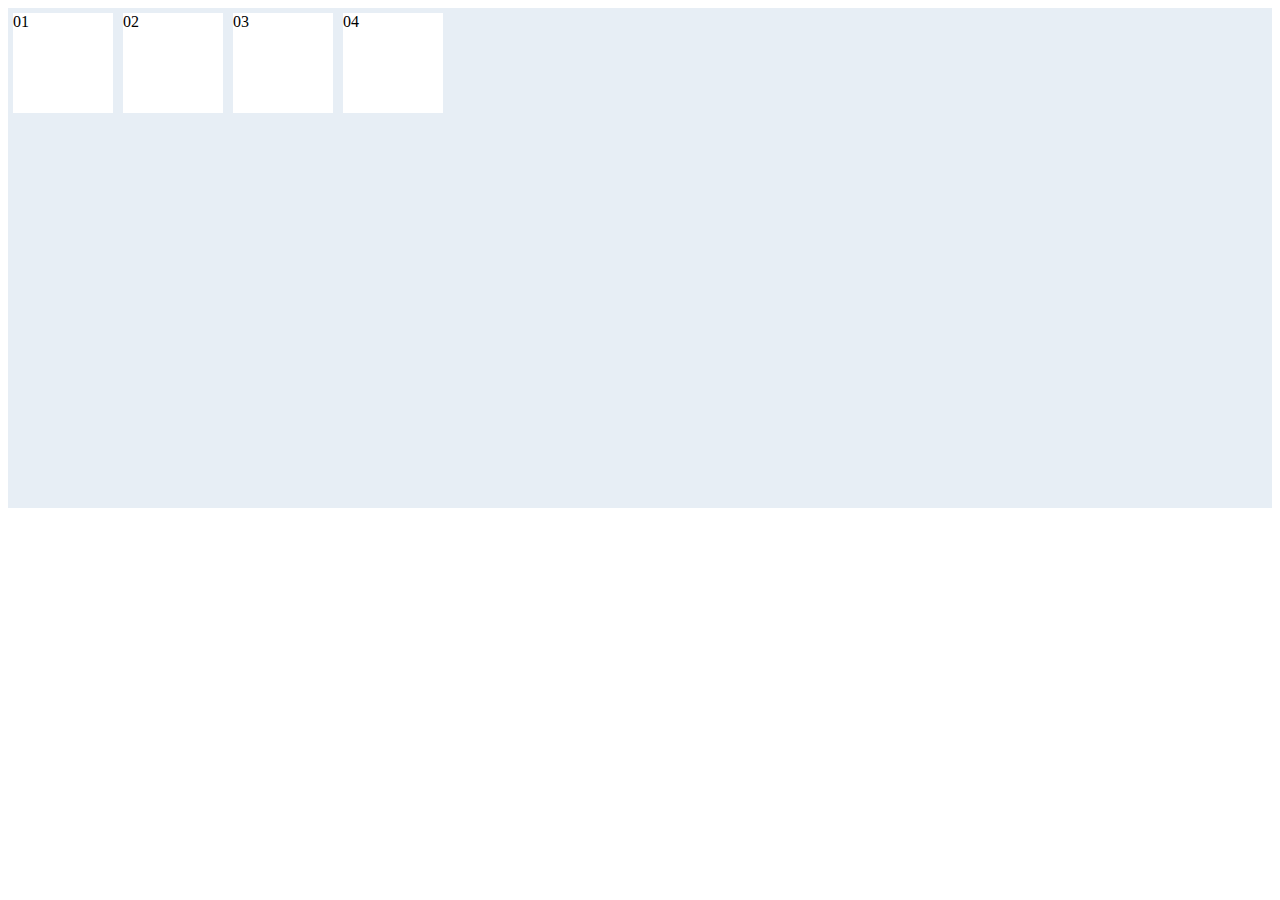
<file: aula4/index.html>
<!DOCTYPE html>
<html lang="en">
<head>
    <meta charset="UTF-8">
    <meta name="viewport" content="width=device-width, initial-scale=1.0">
    <meta http-equiv="X-UA-Compatible" content="ie=edge">
    <link rel="stylesheet" href="style.css">
    <title>Flex-Box</title>
</head>
<body>
    <section id="container">
        <article class="item">01</article>
        <article class="item">02</article>
        <article class="item">03</article>
        <article class="item">04</article>
    </section>

    <!--   
     - Autoprefixer (other browsers)- https://goo.gl/Ouy5Mk
     - Flexbox Playground (flex-box constructor) - https://goo.gl/c8FwCa
     - Polyfill (flex-box) - https://goo.gl/bkqwQP
     - W3C documentação oficial flex-box - https://goo.gl/JksFFw 
    -->

</body>
</html>
</file>
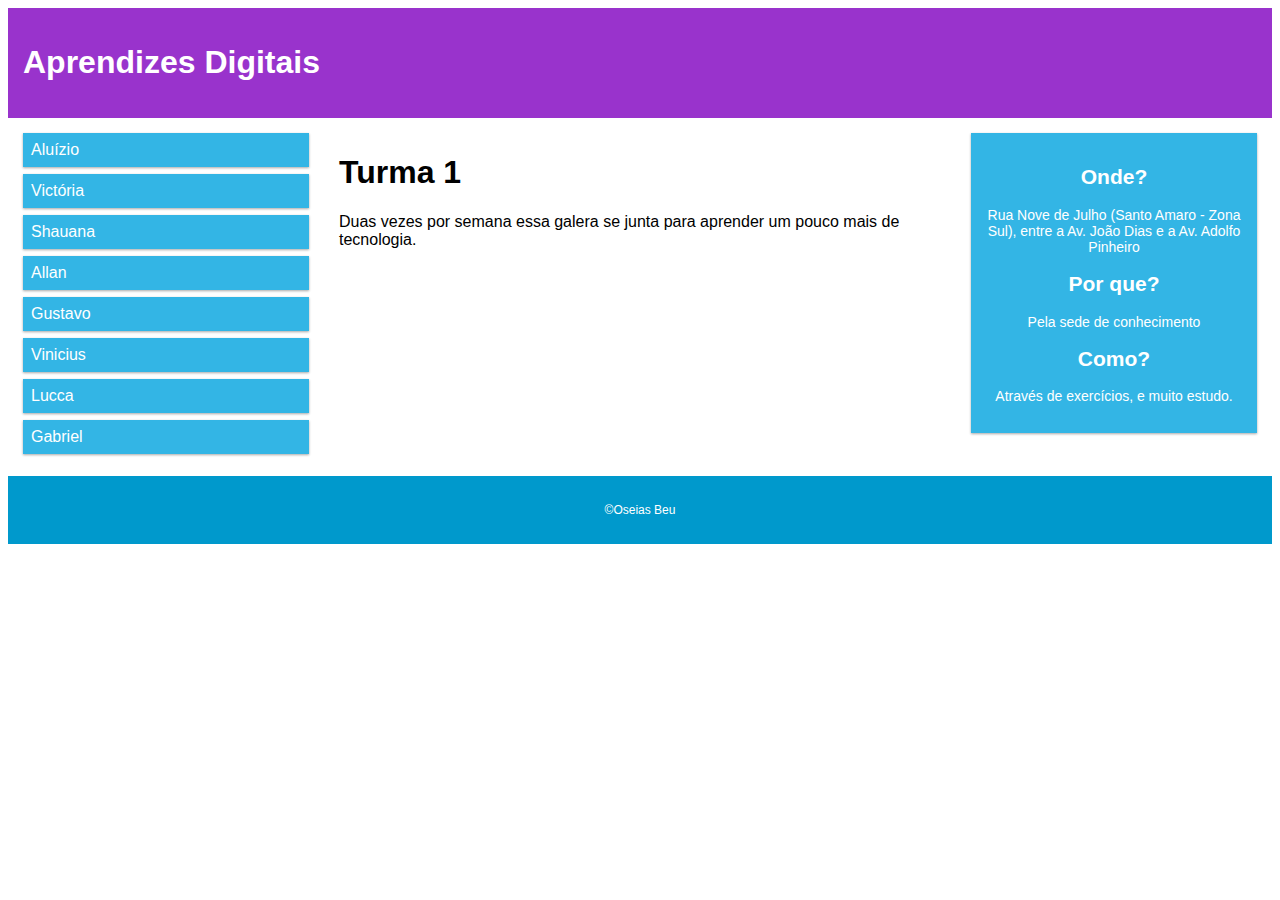
<file: aula7/index.html>
<!DOCTYPE html>
<html>
<head>
<meta name="viewport" content="width=device-width, initial-scale=1.0">
<link rel="stylesheet" href="style.css">
</head>
<body>

<div class="header">
  <h1>Aprendizes Digitais</h1>
</div>

<div class="row">

<div class="col-3 menu">
  <ul>
    <li>Aluízio</li>
    <li>Victória</li>
    <li>Shauana</li>
    <li>Allan</li>
    <li>Gustavo</li>
    <li>Vinicius</li>
    <li>Lucca</li>
    <li>Gabriel</li>
  </ul>
</div>

<div class="col-6">
  <h1>Turma 1</h1>
  <p>Duas vezes por semana essa galera se junta para aprender um pouco mais de tecnologia.</p>
</div>

<div class="col-3 right">
  <div class="aside">
    <h2>Onde?</h2>
    <p>Rua Nove de Julho (Santo Amaro - Zona Sul), entre a Av. João Dias e a Av. Adolfo Pinheiro</p>
    <h2>Por que?</h2>
    <p>Pela sede de conhecimento</p>
    <h2>Como?</h2>
    <p>Através de exercícios, e muito estudo.</p>
  </div>
</div>

</div>

<div class="footer">
  <p>&copyOseias Beu</p>
</div>

</body>
</html>
</file>
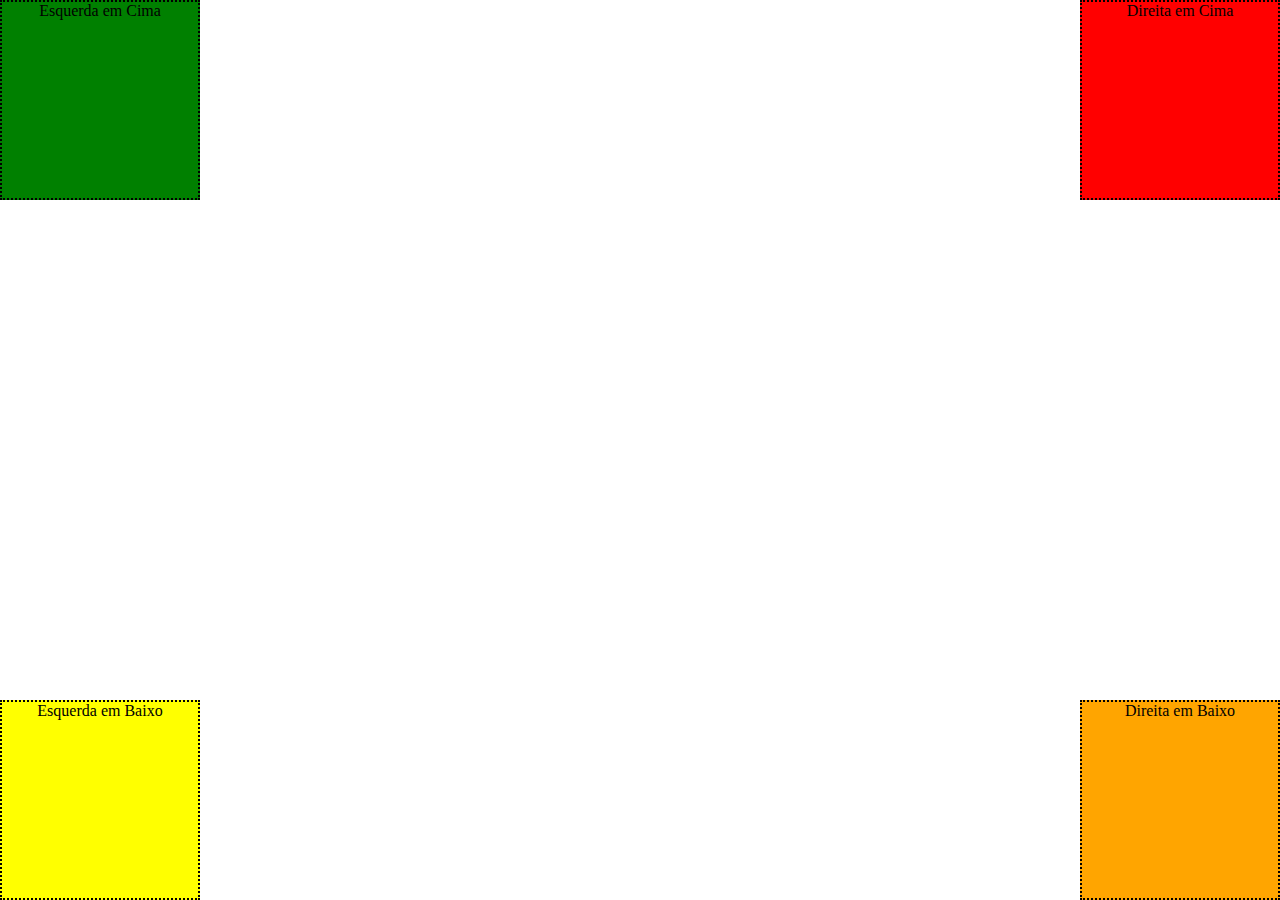
<file: exercicioPosicionamento/index.html>
<!DOCTYPE html>
<html lang="en">
<head>
    <meta charset="UTF-8">
    <meta name="viewport" content="width=device-width, initial-scale=1.0">
    <meta http-equiv="X-UA-Compatible" content="ie=edge">
    <link rel="stylesheet" href="posicionamento.css">
    <title>Posicionamento</title>
</head>
<body>
    <article>
        <section id="sec1">
            <div class="esqcima">
                <p>Esquerda em Cima</p>
            </div>

        
            <div class="esqbaixo">
                <p>Esquerda em Baixo</p>
            </div>
        </section>  

        <section id="sec2">
            <div class="dircima">
                <p>Direita em Cima</p>
            </div>
                
            <div class="dirbaixo">
                <p>Direita em Baixo</p>
            </div>
        </section>
    </article>
</body>
</html>
</file>
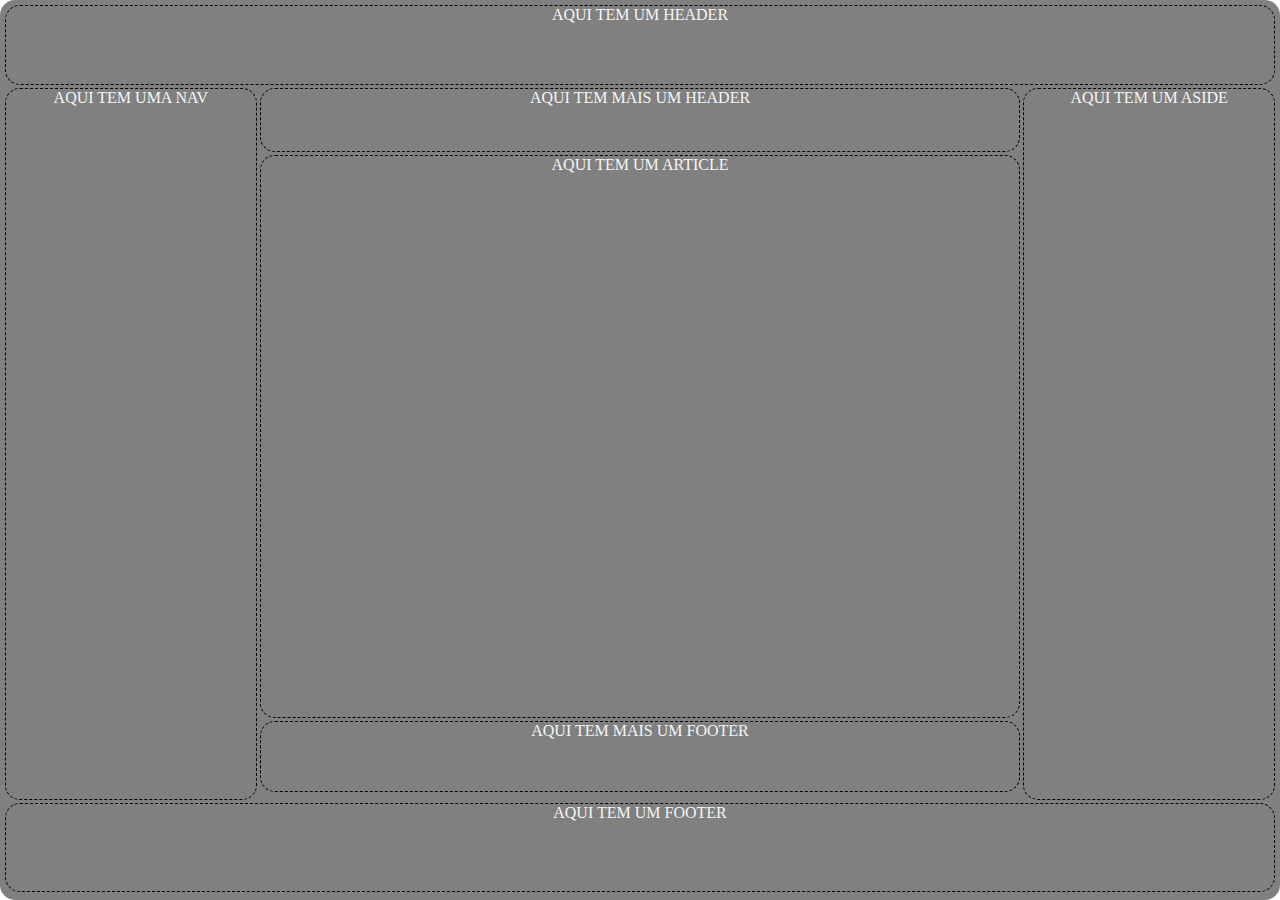
<file: aula4/ex/index.html>
<!DOCTYPE html>
<html lang="en">
<head>
    <meta charset="UTF-8">
    <meta name="viewport" content="width=device-width, initial-scale=1.0">
    <meta http-equiv="X-UA-Compatible" content="ie=edge">
    <link rel="stylesheet" href="style.css">
    <title>Exercício 1</title>
</head>
<body>
    <section id="pai">
        <header>AQUI TEM UM HEADER</header>
        <section id="filho1">

            <nav class="navAside">AQUI TEM UMA NAV</nav>

                <section id="filho2">
                    <header >AQUI TEM MAIS UM HEADER</header>
                    <article id="neto">AQUI TEM UM ARTICLE</article>
                    <footer >AQUI TEM MAIS UM FOOTER</footer>
                </section>

            <aside class="navAside">AQUI TEM UM ASIDE</aside>
        </section>

        <footer id="filho3"> AQUI TEM UM FOOTER</footer>

    </section>
</body>
</html>
</file>
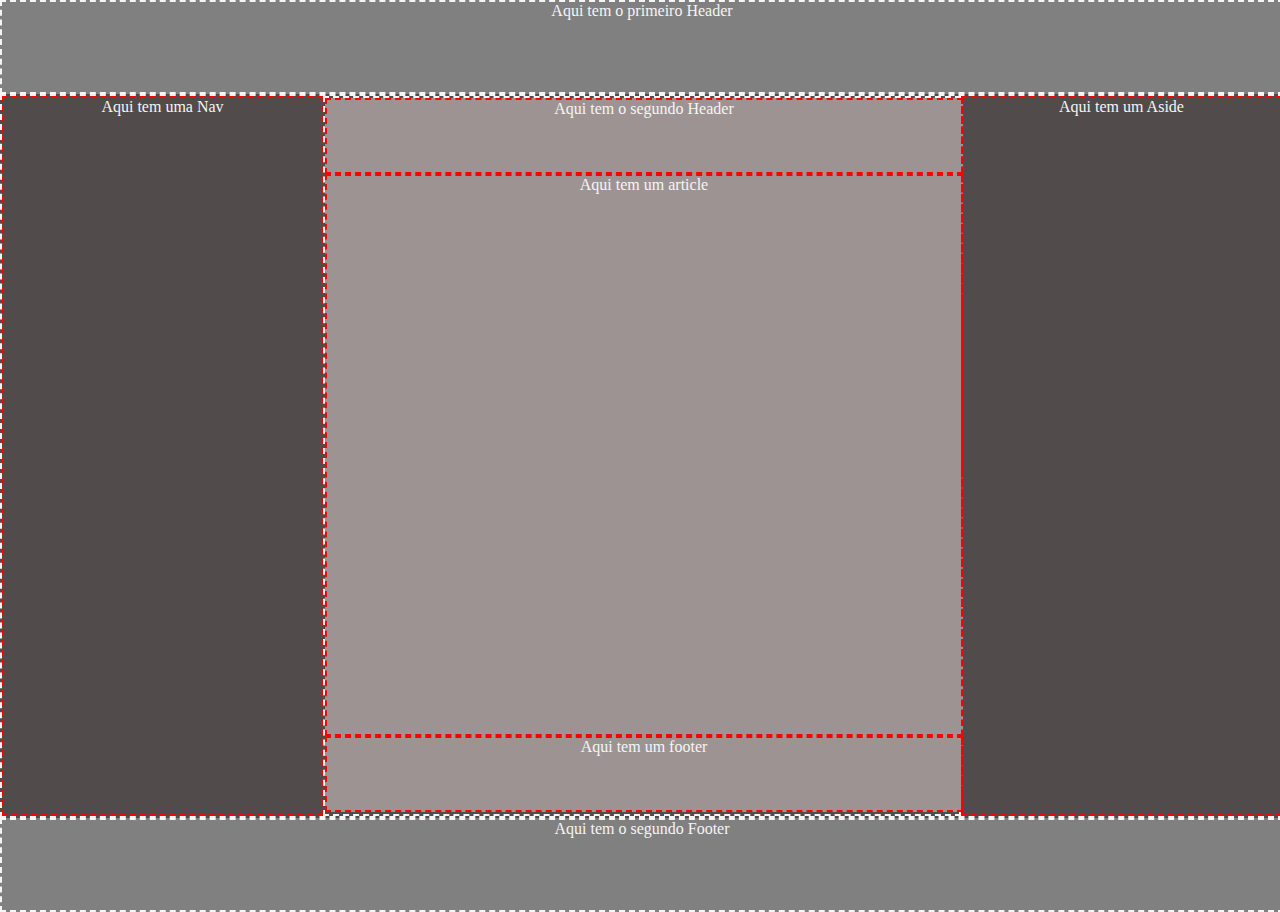
<file: aula5/semantico.html>
<!DOCTYPE html>
<html lang="en">
<head>
    <meta charset="UTF-8">
    <meta name="viewport" content="width=device-width, initial-scale=1.0">
    <meta http-equiv="X-UA-Compatible" content="ie=edge">
    <link rel="stylesheet" href="style.css">
    <title>HTML Semântico</title>
</head>
<body>
    <div>
        <header class="headerUm">Aqui tem o primeiro Header</header>

        <section class="secaoUm">

            <nav>Aqui tem uma Nav</nav>

                <section class="secaoDois">
                    <header class="dentroDaSecao">Aqui tem o segundo Header</header>
                    <article class="dentroDaSecao">Aqui tem um article</article>
                    <footer class="dentroDaSecao">Aqui tem um footer</footer>
                </section>

            <aside>Aqui tem um Aside</aside>
        </section>

        <footer class="footerDois">Aqui tem o segundo Footer</footer>
    </div>
</body>
</html>
</file>
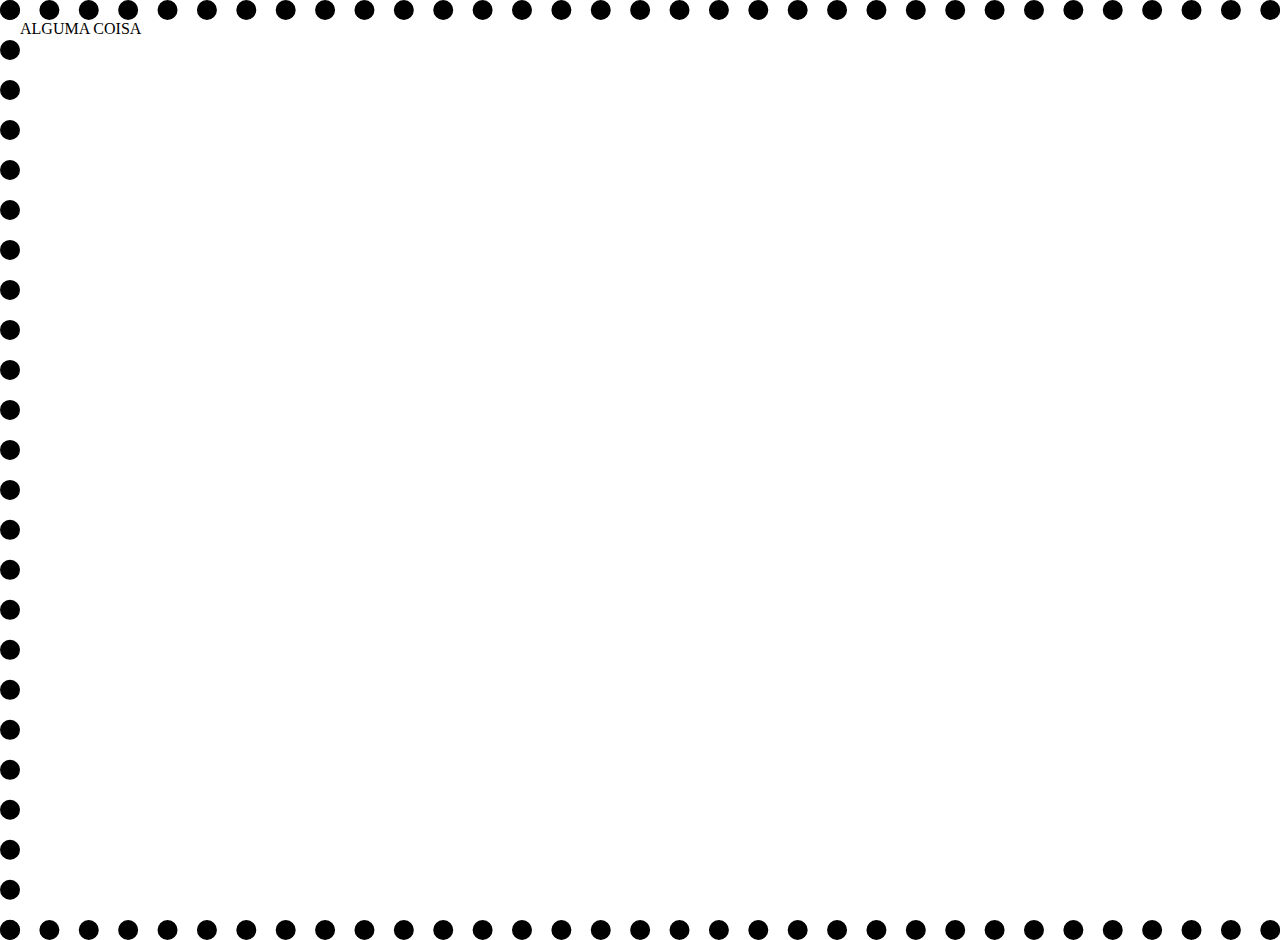
<file: aula7/arquivo.html>
<!DOCTYPE html>
<html lang="en">
<head>
    <meta charset="UTF-8">
    <meta name="viewport" content="width=device-width, initial-scale=1.0">
    <meta http-equiv="X-UA-Compatible" content="ie=edge">
    <link rel="stylesheet" href="style2.css">
    <title>Document</title>
</head>


<body>
       
    <div>
        <p>ALGUMA COISA</p>
        <section>
            ALGUMA OUTRA COISA
        </section>
    </div>
   
</body>
</html>
</file>
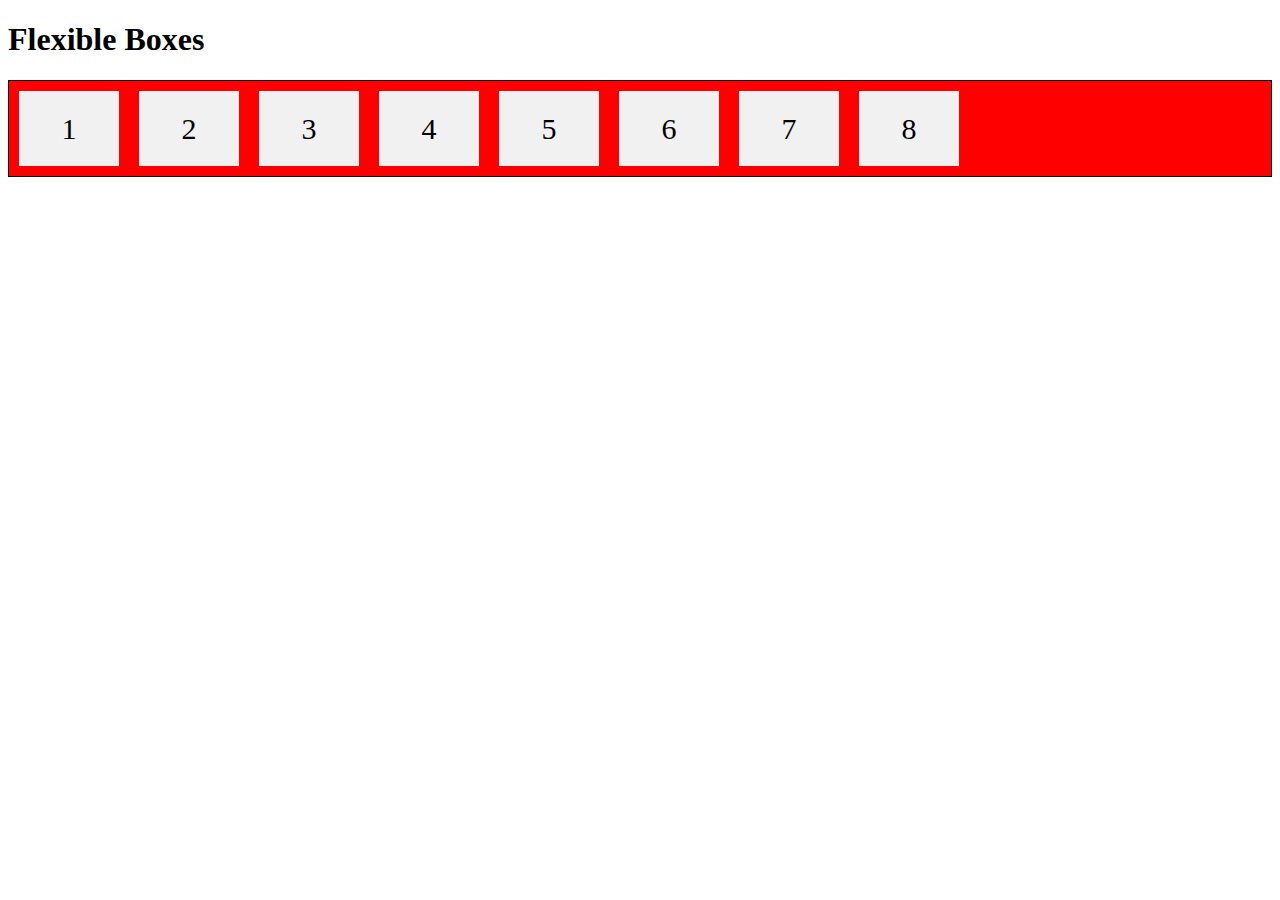
<file: aula4/exemploFlexBox/exemploFlex.html>
<!DOCTYPE html>
<html>
<head>
<link rel="stylesheet" href="style.css">
</head>
<body>
<h1>Flexible Boxes</h1>

<div class="container">
  <div>1</div>
  <div>2</div>
  <div>3</div>  
  <div>4</div>
  <div>5</div>
  <div>6</div>  
  <div>7</div>
  <div>8</div>
</div>

</body>
</html>
</file>
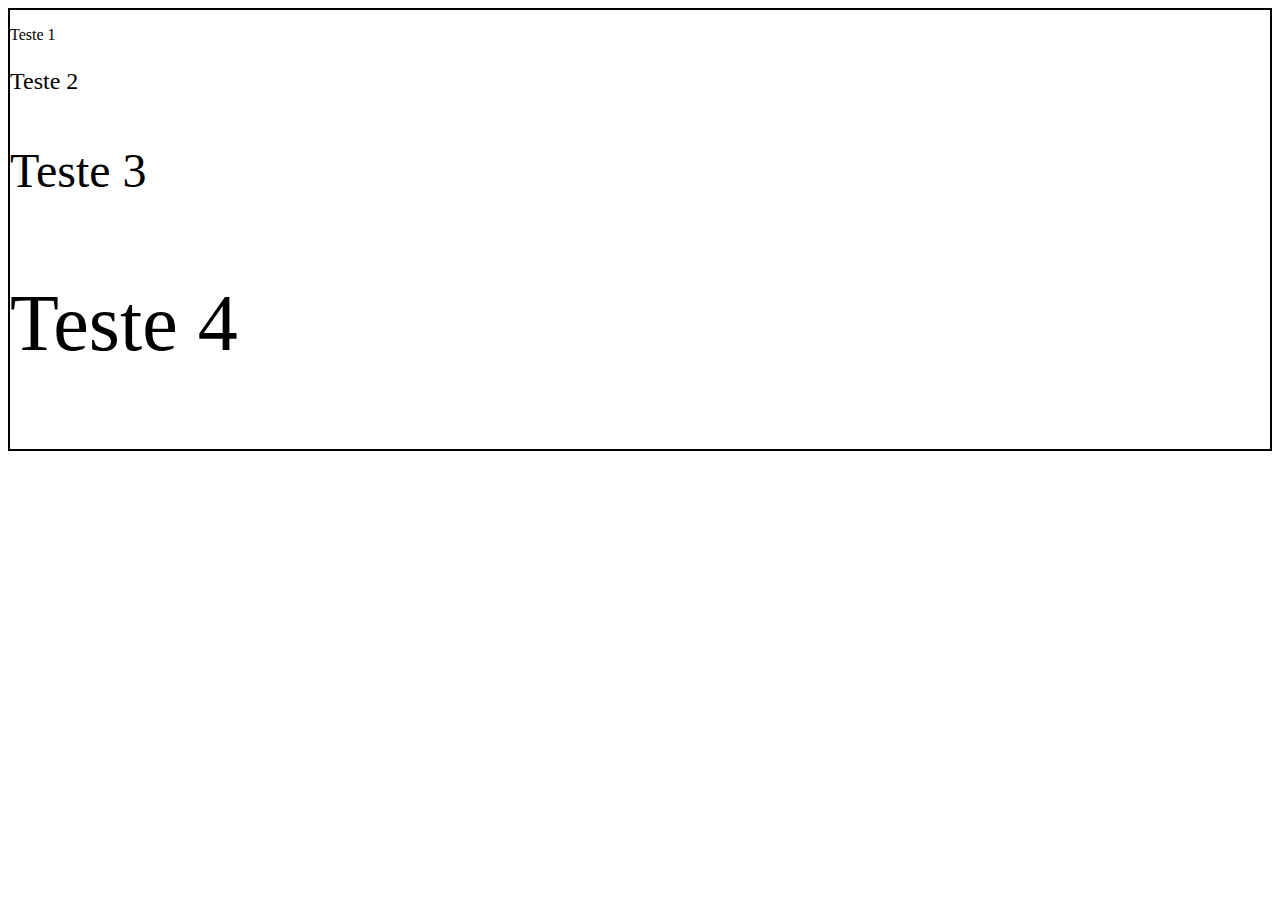
<file: aula4/exemploMetricasFontes/exemploMetricasFontes.html>
<!DOCTYPE html>
<html lang="en">
<head>
    <meta charset="UTF-8">
    <meta name="viewport" content="width=device-width, initial-scale=1.0">
    <meta http-equiv="X-UA-Compatible" content="ie=edge">
    <link rel="stylesheet" href="style.css">
    <title>Document</title>
</head>
<body>
    <div>
        <p class="t1">Teste 1</p>
        <p class="t2">Teste 2</p>
        <p class="t3">Teste 3</p>
        <p class="t4">Teste 4</p>
    </div>
</body>
</html>
</file>
<file: aula4/style.css>
#container{
    background: #e7eef5;
    height: 500px;
    /* width: 500px; */
    display: flex;
    flex-direction: row; /*column, row-reverse, column-reverse*/
    flex-wrap: wrap; /*wrap, wrap-reverse, no-wrap*/
    justify-content: flex-start; /*flex-end, space-betwenn, space-around*/
    align-items: flex-start; /*flex-end, center, strech, baseline*/
}

.item{
    height: 100px;
    width: 100px;
    color: black;
    background: white;
    margin: 5px;
    /* width: 250px; */
}



/* .item:nth-child(1){
    order:4;
    flex-grow:1;
}

.item:nth-child(2){
    order:3;
}

.item:nth-child(3){
    order:1;
}

.item:nth-child(4){
    order:2;
} */
</file>
<file: aula7/style.css>
* {
    box-sizing: border-box;
}
.row::after {
    content: "";
    clear: both;
    display: block;
}

[class*="col-"] {
    float: left;
    padding: 15px;
}
html {
    font-family: "Lucida Sans", sans-serif;
}
.header {
    background-color: #9933cc;
    color: #ffffff;
    padding: 15px;
}
.menu ul {
    list-style-type: none;
    margin: 0;
    padding: 0;
}
.menu li {
    padding: 8px;
    margin-bottom: 7px;
    background-color: #33b5e5;
    color: #ffffff;
    box-shadow: 0 1px 3px rgba(0,0,0,0.12), 0 1px 2px rgba(0,0,0,0.24);
}
.menu li:hover {
    background-color: #0099cc;
}
.aside {
    background-color: #33b5e5;
    padding: 15px;
    color: #ffffff;
    text-align: center;
    font-size: 14px;
    box-shadow: 0 1px 3px rgba(0,0,0,0.12), 0 1px 2px rgba(0,0,0,0.24);
}
.footer {
    background-color: #0099cc;
    color: #ffffff;
    text-align: center;
    font-size: 12px;
    padding: 15px;
}
/* For desktop: */
.col-1 {width: 8.33%;}
.col-2 {width: 16.66%;}
.col-3 {width: 25%;}
.col-4 {width: 33.33%;}
.col-5 {width: 41.66%;}
.col-6 {width: 50%;}
.col-7 {width: 58.33%;}
.col-8 {width: 66.66%;}
.col-9 {width: 75%;}
.col-10 {width: 83.33%;}
.col-11 {width: 91.66%;}
.col-12 {width: 100%;}

@media only screen and (max-width: 768px) {
    /* Para celulares */
    [class*="col-"] {
        width: 100%;
    }
}
</file>
<file: exercicioPosicionamento/posicionamento.css>
*{
    margin: 0;
    padding: 0;
    box-sizing: border-box;
}

article{
    height: 100vh;
    width: 100vw;
    display: flex;
    justify-content: space-between;
}

section{
    height: 100%;
    display: flex;
    flex-direction: column;
    justify-content: space-between;
}

div{
    width: 200px;
    height: 200px;
    border: 2px dotted black;
    text-align: center;
}

#sec1 :not(p):nth-child(1){
    background-color: green;
}

#sec1 :nth-child(2){
    background-color: yellow;
}

#sec2 :not(p):nth-child(1){
    background-color: red;
}

#sec2 :nth-child(2){
    background-color: orange;
}
</file>
<file: aula4/ex/style.css>
*{
    color: whitesmoke;
    margin: 0px;
    padding: 0px;
    box-sizing: border-box;
    text-align: center;
    border-radius: 15px;
}

#pai{
    width: 100vw;
    height: 100vh; 
    background-color: grey;
    padding: 5px;
}
#pai > *{
    border: 1px dashed black;
}

#filho1> *{
    border:1px dashed black;
}

#filho2> *{
    border:1px dashed black;
}

#filho1{
    height: 80%;
    display: flex;
    justify-content: space-between;   
    border: none;
}

#filho2{
    width: 100%;
    margin-left:3px;
    margin-right:3px;
    border: none;
}

#filho3{
    margin-top: 3px;
}


#neto{  
    height: 79%;
    margin-bottom: 3px;
    margin-top: 3px;
}

footer{
    height: 10%;
}

header{
    height: 9%;  
    margin-bottom: 3px;
}

.navAside{
    border-radius: 15px;
    width: 33%;
    
}

#rodape{ 
    height: 20%; 
}
</file>
<file: aula5/style.css>
*{
    margin: 0;
    padding: 0;
    color: whitesmoke;
    text-align: center;
}

div{
    background-color:  #514b4b;
    width: 100vw;
    height: 100vh;    
}

.headerUm{
    background-color: gray;
    width: 100%;
    height: 10vh;
    border: 2px dashed whitesmoke;
    
}

.footerDois{
    background-color: gray;
    width: 100%;
    height: 10vh;
    border: 2px dashed whitesmoke;
}

.secaoUm{
    display: flex;
    justify-content: space-around;
    border: 2px dashed whitesmoke;
    width: 100%;
    height: 80%;
} 

.secaoDois{
    border: 2px dashed whitesmoke;
    width: 50%;
}

.dentroDaSecao{
    background-color: #9e9393;   
}

.secaoDois header, footer {
    width: 100%;
    height: 10%;
    border: 2px  dashed red;
}

.secaoDois article{
    height: 78%;
    width: 100%;
    border: 2px  dashed red;
}

nav, aside{
    width: 25%;
    border: 2px dashed red;
}
</file>
<file: aula7/style2.css>
*{
    margin: 0px;
    padding: 0px;
}
div{
    border: 20px dotted black;
    width: 100%;
    height: 100vh;
}
section{
    display: none;
}

@media (max-width:600px){
    div{
        background-color: blue;
    }
    p{
        color: pink;
    }

    section{
        display: block;
        width: 100%;
        height: 200px;
        background-color: green;
    }
}

    @media (max-width:300px){
        div{
            background-color: red;
        }
        p{
            color: pink;
        }
}
</file>
<file: aula4/exemploFlexBox/style.css>
.container {
    display: flex;
    flex-wrap: nowrap;
    background-color: red;
  }
  
  .container > div {
    background-color: #f1f1f1;
    width: 100px;
    margin: 10px;
    text-align: center;
    line-height: 75px;
    font-size: 30px;
  }

  .container{
    border: 1px solid black;
  }
</file>
<file: aula4/exemploMetricasFontes/style.css>
body{ 
    font-size: 16px; 
}    
div{
    border: 2px solid black;
}
p.t1{ 
    font-size: 1em; 
}

p.t2{
     font-size: 1.5em;
}           

p.t3{ 
    font-size: 3em; 
}

p.t4{
     font-size: 5em; 
}
</file>
